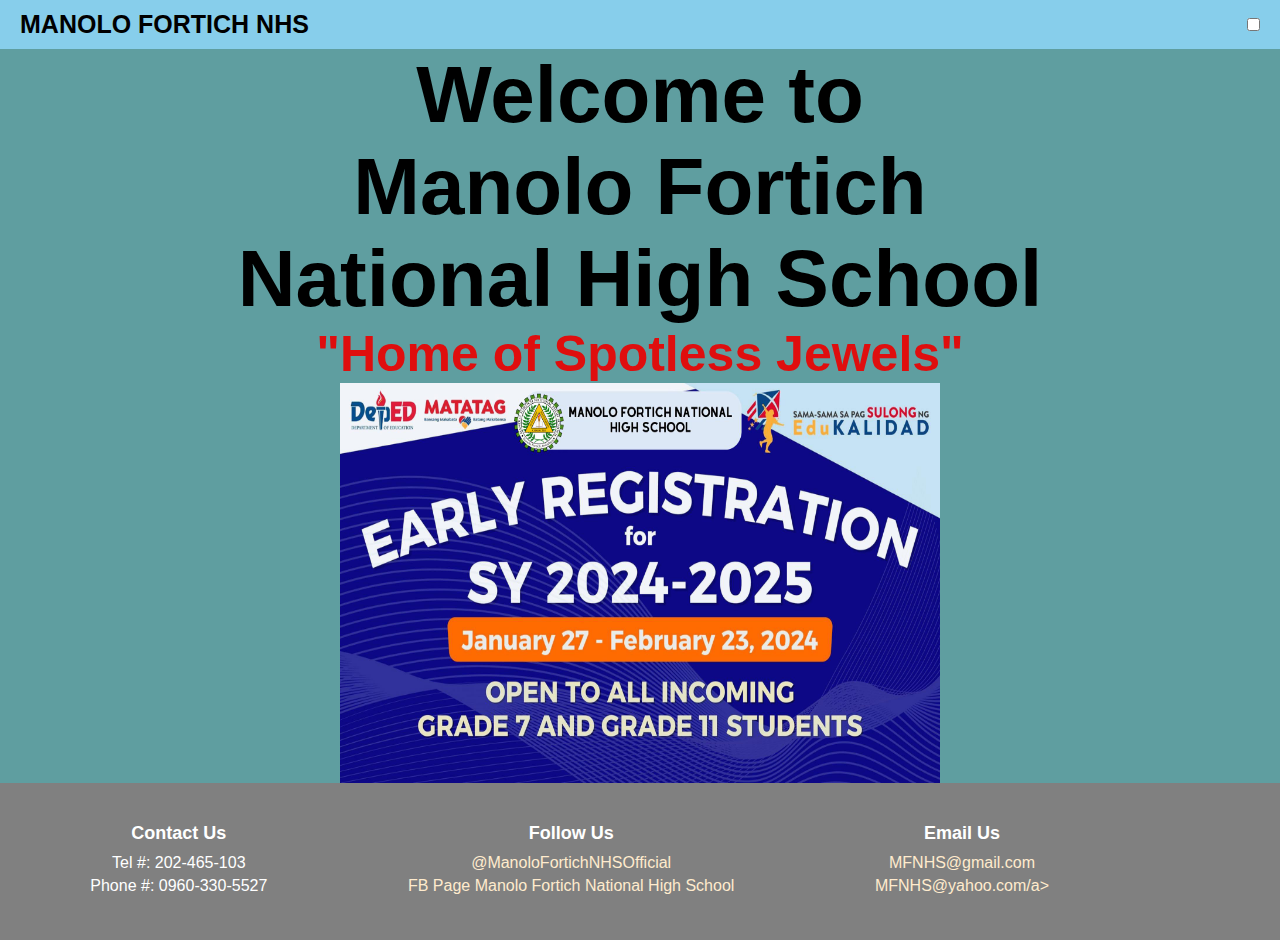
<file: index.html>
<!DOCTYPE html>
<html lang="en">
<head> 
    <meta charset="UTF-8">
    <meta name="viewpoint" content="width=device-width, initial-scale=1.0">
    <title>DANLUYAN-First-Website</title>
    <link rel="stylesheet" href="indexstyle.css">
</head>
<body>
    <header>
        <nav>
            <div class="logo"> MANOLO FORTICH NHS</div>
            <input type="checkbox" id="menu-toggle">
            <label for="menu-toggle" class="menu-icon">=</label>
            <ul class= "navbar">
                <li><a href="index.html" class="active">Home</a></li>
                <li><a href="newsroom.html">l</a>Newsroom</li>
                <li><a href="alumni.html"></a>Alumni</li>
                <li><a href="academics.html"></a>Academics</li>
                <li><a href="campuslife.html"></a>CampusLife</li>
                <li><a href="about.html"></a>About</li>
            </ul>
        </nav>
    </header>
    
    <section>
    <div class="section-content">
        <h1>Welcome to</h1>
        <h1>Manolo Fortich</h1>
        <h1>National High School</h1>
        <h2>"Home of Spotless Jewels"</h2>
        <img src="PHOTOS/EarlyRegistration.jpg">
    </section>
    <footer>
        <div class="footer-row">
            <div class="footer-col">
                <h4>Contact Us</h4>
                <ul>
                    <li><a href="#"></a>Tel #: 202-465-103</li>
                    <li><a href="#"></a>Phone #: 0960-330-5527</li>
                </ul>
            </div>

            <div class="footer-col">
                <h4>Follow Us</h4>
                <ul>
                    <li><a href="https://.instagram.com/">@ManoloFortichNHSOfficial</a></li>
                    <li><a href="https://www.facebook.com/ManoloFortichNHSOfficial">FB Page Manolo Fortich National High School</a></li>
                </ul>
            </div>
            
            <div class="footer-col">
                <h4>Email Us</h4>
                <ul>
                    <li><a href="https://www/gmail.com">MFNHS@gmail.com</a></li>
                    <li><a href="https://www.yahoo.com">MFNHS@yahoo.com/a></li>
                </ul>
            </div>
        
        </div>
        
    </footer>
</body>
</html>
</file>
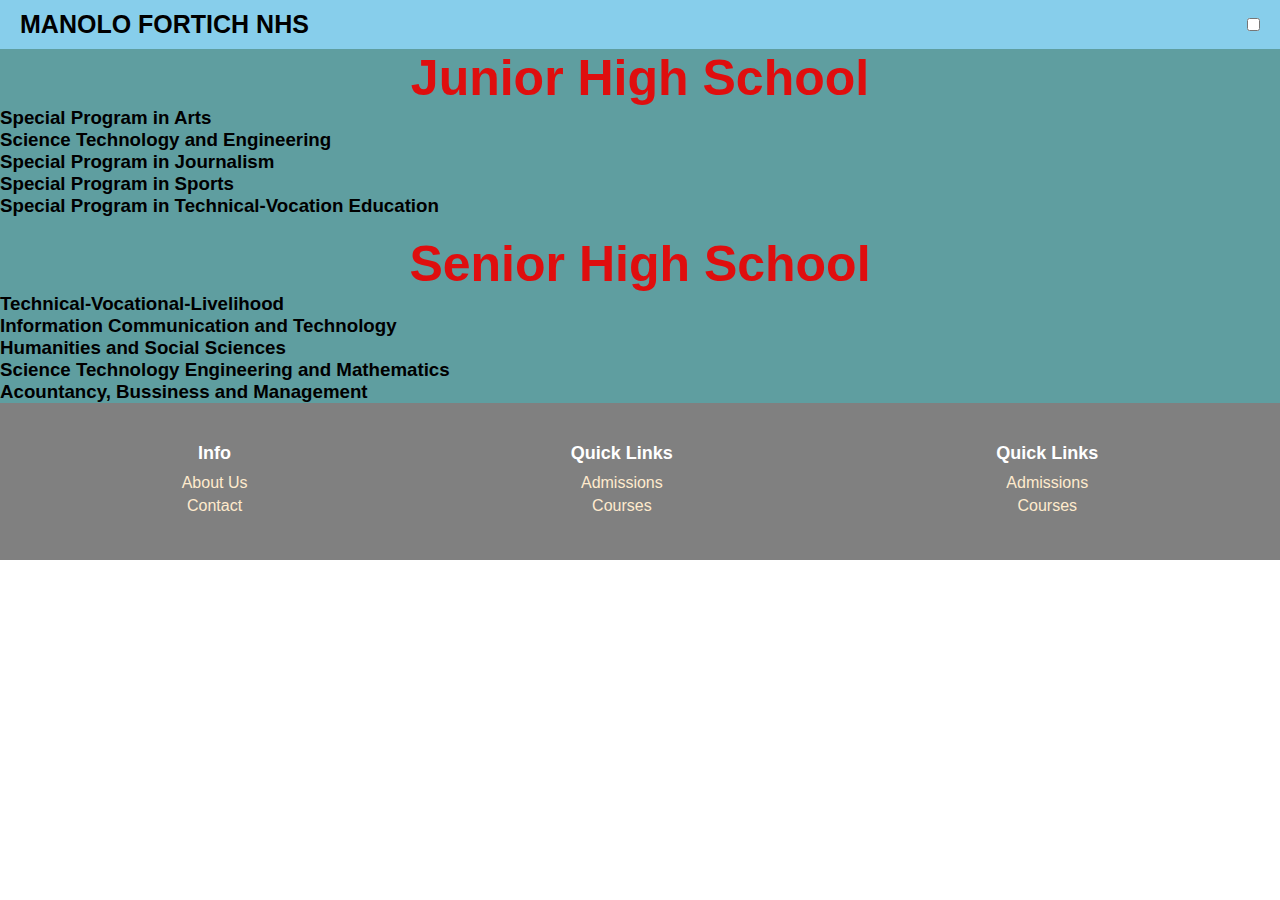
<file: academics.html>
<!DOCTYPE html>
<html lang="en">
<head>
    <meta charset="UTF-8">
    <meta name="viewpoint" content="width=device-width, initial-scale=1.0">
    <title>DANLUYAN-First-Website</title>
    <link rel="stylesheet" href="indexstyle.css">
</head>
<body>
    <header>
        <nav>
            <div class="logo"> MANOLO FORTICH NHS</div>
            <input type="checkbox" id="menu-toggle">
            <label for="menu-toggle" class="menu-icon">=</label>
            <ul class="navbar">
                <li><a href="index.html" class="active">Home</a></li>
                <li><a href="newsroom.html">Newsroom</a></li>
                <li><a href="alumni.html">Alumni</a></li>
                <li><a href="academics.html">Academics</a></li>
                <li><a href="campuslife.html">Campus Life</a></li>
                <li><a href="about.html">About</a></li>
            </ul>
        </nav>
    </header>
    <section>
        <div class="section-content">
            <h2>Junior High School</h2>
            <h3>Special Program in Arts</h3>
            <h3>Science Technology and Engineering</h3>
            <h3>Special Program in Journalism</h3>
            <h3>Special Program in Sports</h3>
            <h3>Special Program in Technical-Vocation Education</h3>
        </br>
            <h2>Senior High School</h2>
            <h3>Technical-Vocational-Livelihood</h3>
            <h3>Information Communication and Technology</h3>
            <h3>Humanities and Social Sciences</h3>
            <h3>Science Technology Engineering and Mathematics</h3>
            <h3>Acountancy, Bussiness and Management</h3>

        </div>
    </section>
    <footer>
        <div class="footer-row">
            <div class="footer-col">
                <h4>Info</h4>
                <ul>
                    <li><a href="#">About Us</a></li>
                    <li><a href="#">Contact</a></li>
                </ul>
            </div>

            <div class="footer-col">
                <h4>Quick Links</h4>
                <ul>
                    <li><a href="#">Admissions</a></li>
                    <li><a href="#">Courses</a></li>
                </ul>
            </div>

            <div class="footer-col">
                <h4>Quick Links</h4>
                <ul>
                    <li><a href="#">Admissions</a></li>
                    <li><a href="#">Courses</a></li>
                </ul>
            </div>
        </div>
        
    </footer>
</body>
</html>
</file>
<file: indexstyle.css>
* { 
    margin: 0;
    padding: 0;
    box-sizing:border-box;
    font-family:Arial, sans-serif;
}
header {
    background: skyblue;
    color: none;
    padding: 10px 20px;
}

nav {
    display: flex;
    justify-content: space-between;
    align-items: center;
    flex-wrap: wrap;
}

.logo {
    font-size: 25px;
    font-weight: bold;
}

.navbar {
    list-style: none;
    display: flex;
    gap: 15px;
}

.navbar li a {
    color: black;
    text-decoration: none;
    padding: 10px;
}

.navbar li a.active,
.navbar li a:hover {
    background: white;
    color:#0072ff;
    border-radius: 5px;
}

.menu-icon {
    display: none;
    cursor: pointer;
    font-size: 24px;
    color: white;
}

#menu-toogle {
    display: none;
}

#menu-toogle:checked + .menu-icon + .navbar {
    display: block;
    flex-direction: column;
    background: #0072ff;
}

@media (max-width: 768px) {
    .menu-icon{
        display: block;
    }
}
    .navbar {
        display: none;
        width: 100%;
    }

    .navbar li {
        text-align: center;
    }
    
section .section-content h1{
    color: black;
    font-size: 80px;
    font-family: Arial, Helvetica, sans-serif;
    text-align: center;
}

section {
    background-color: cadetblue;
}
section .section-content h2{
    color: rgb(223, 14, 14);
    font-size: 50px;
    font-family: Arial, Helvetica, sans-serif;
    text-align: center;
}

section img{
    height: 400px;
    width: 600px;
    display: block;
    margin-left: auto;
    margin-right: auto;
}

footer {
    background: gray;
    color: white;
    padding: 20px;
    text-align: center;
}

.footer-row {
    display: flex;
    justify-content: space-around;
    flex-wrap: wrap;
    padding: 20px 0;
}

.footer-col h4 {
    margin-bottom: 10px;
    font-size: 18px;
}

.footer-col ul {
    list-style: none;
    padding: 0;
}

.footer-col ul li {
    margin: 5px 0;
}

.footer-col ul li a {
    text-decoration: none;
    color: blanchedalmond;
}

.footer-col ul li a:hover {
    color: whitesmoke;
}

.footer-col form {
    margin-top: 10px;
}

.footer-col input {
    padding: 5px;
    border: none;
    border-radius: 5px;
    margin-right: 5px;
}

.footer-col button {
    padding: 5px 10px;
    border: none;
    border-radius: 5px;
    background: white;
    color: #101821;
    cursor: pointer;
}

.footer-col button:hover {
    background: #ccc;
}
</file>
